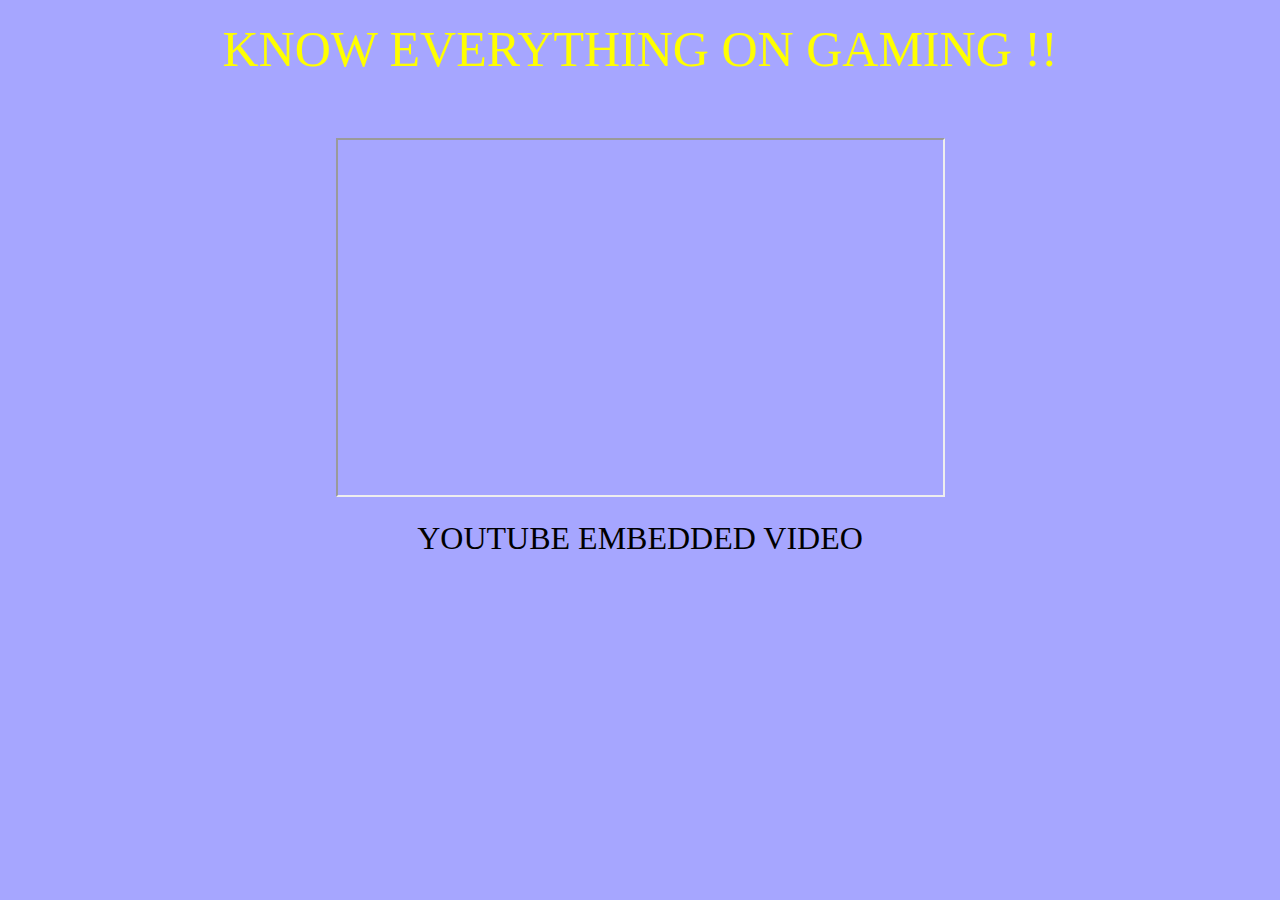
<file: about.html>
<!DOCTYPE html>
<html lang="en">
<head>
    <meta charset="UTF-8">
    <meta name="viewport" content="width=device-width, initial-scale=1.0">
    <title>Document</title>
    <link rel="stylesheet" href="style2.css">
    <div class="heading">KNOW EVERYTHING ON GAMING !!</div>
</head>
<body>
    <div>
        <iframe
            width="605"
            height="355"
            src="https://www.youtube.com/embed/jmQ2Lyk6pUQ?si=o9ub-7nPL4mYsgd_" 
            title="Know Your Games"
            frameborder="10px"
            allow="accelerometer; autoplay; clipboard-write; encrypted-media; gyroscope; picture-in-picture; web-share"
            referrerpolicy="strict-origin-when-cross-origin" allowfullscreen>
        </iframe>
        <div class="desc">YOUTUBE EMBEDDED VIDEO</div>
    </div>
</body>
</html>
</file>
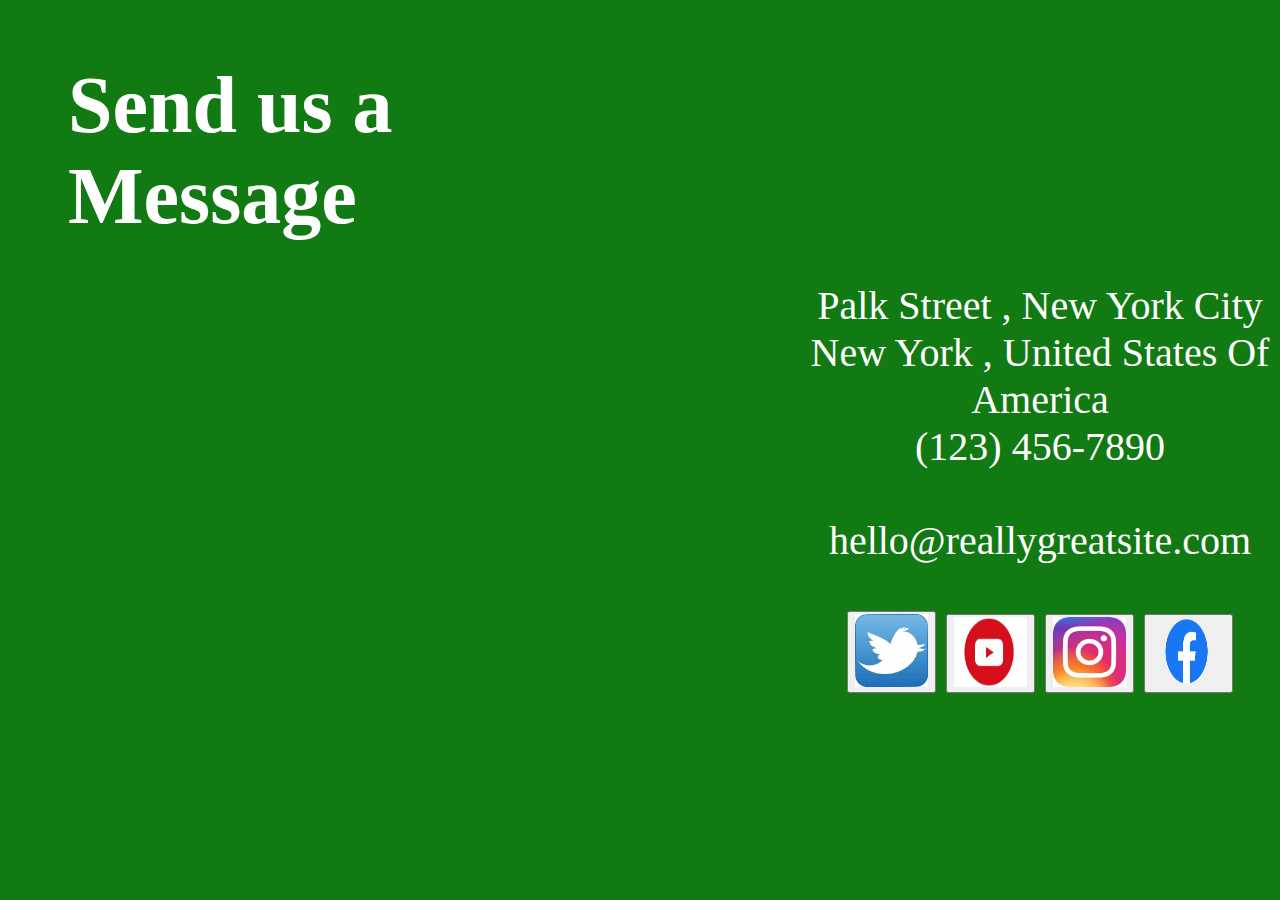
<file: contacts.html>
<!DOCTYPE html>
<html lang="en">
<head>
    <meta charset="UTF-8">
    <meta name="viewport" content="width=device-width, initial-scale=1.0">
    <title>Document</title>
    <link rel="stylesheet" href="style5.css">
    <h1> Send us a </h1>
    <h2> Message </h2>
</head>
<body>
    <div class="l">
        <div> Palk Street , New York City </div>
        <div> New York , United States Of America </div>
        <div> (123) 456-7890 </div>
        <br>
        <div> hello@reallygreatsite.com</div>
        <br>
        <div class="img">
            <button class="b"><a href="https://x.com/"><image src="Twitter.jpeg" width="73 height=70"></image></a> </button>
            <button class="b"><a href="https://www.youtube.com/"><image src="Youtube.jpeg" width="73" height="70"></image></a> </button>
            <button class="b"><a href="https://www.instagram.com/"><image src="Instagram.jpeg" width="73" height="70"></image></a> </button>
            <button class="b"><a href="https://www.facebook.com/"><image src="facebook.png" width="73" height="70"></image></a> </button>
        </div>
    </div>
</body>
</html>
</file>
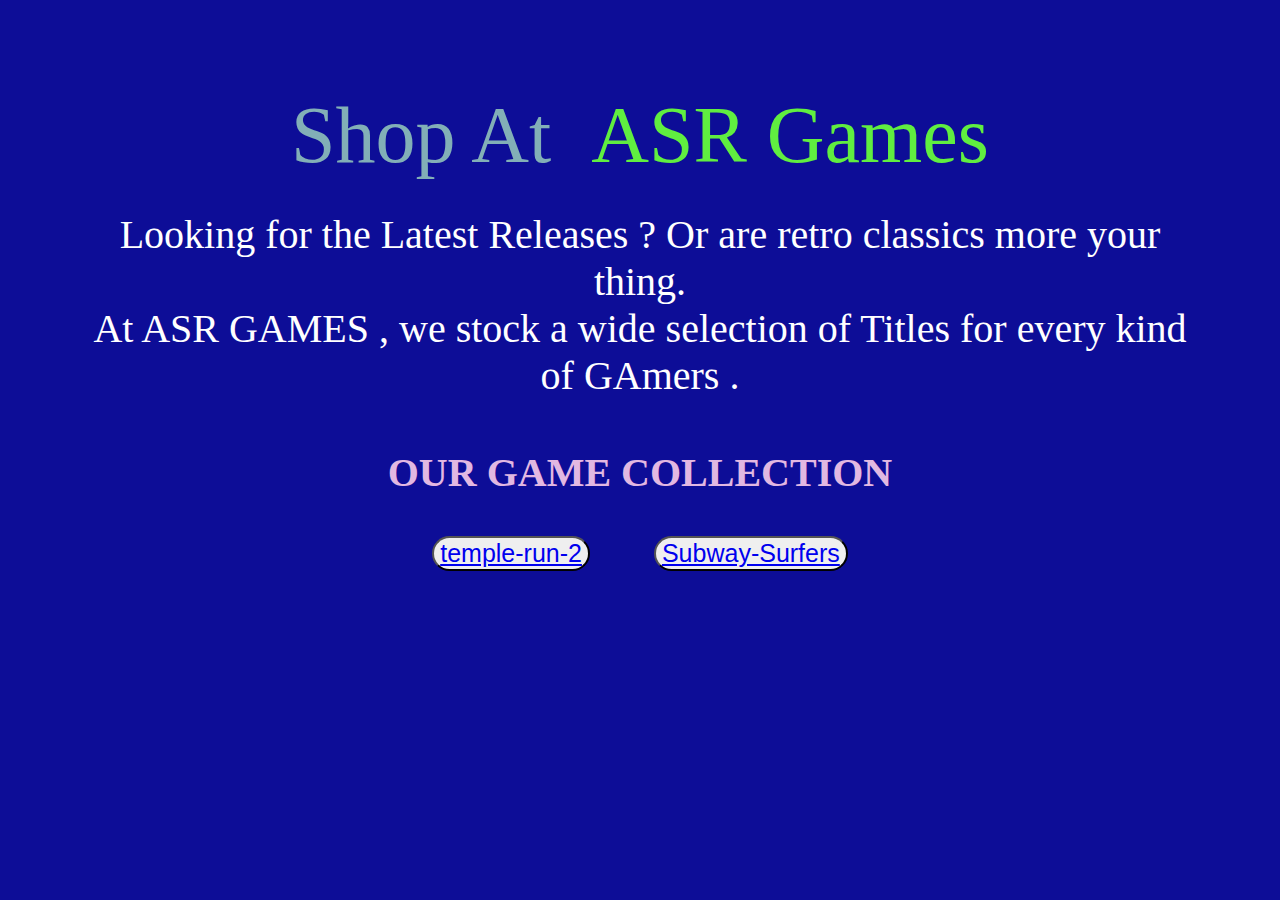
<file: games.html>
<!DOCTYPE html>
<html lang="en">
<head>
    <meta charset="UTF-8">
    <meta name="viewport" content="width=device-width, initial-scale=1.0">
    <title>Document</title>
    <link rel="stylesheet"  href="style1.css">
    <div class="id">
        <div class="id1">Shop At</div>
        <div class="id3">ASR Games</div>
    </div>
    <div class="id2">Looking for the Latest Releases ? Or are retro classics more your thing.</div>
    <div class="id4"> At ASR GAMES , we stock a wide selection of Titles for every kind of GAmers .
    </div>
    <div class="id5">OUR GAME COLLECTION</div>
</head>
<body>
    <button class="one" ><a href="https://poki.com/en/g/temple-run-2">temple-run-2</a></button>
    <button class="two" ><a href="https://poki.com/en/g/subway-surfers">Subway-Surfers</a></button>
</body>
</html>
</file>
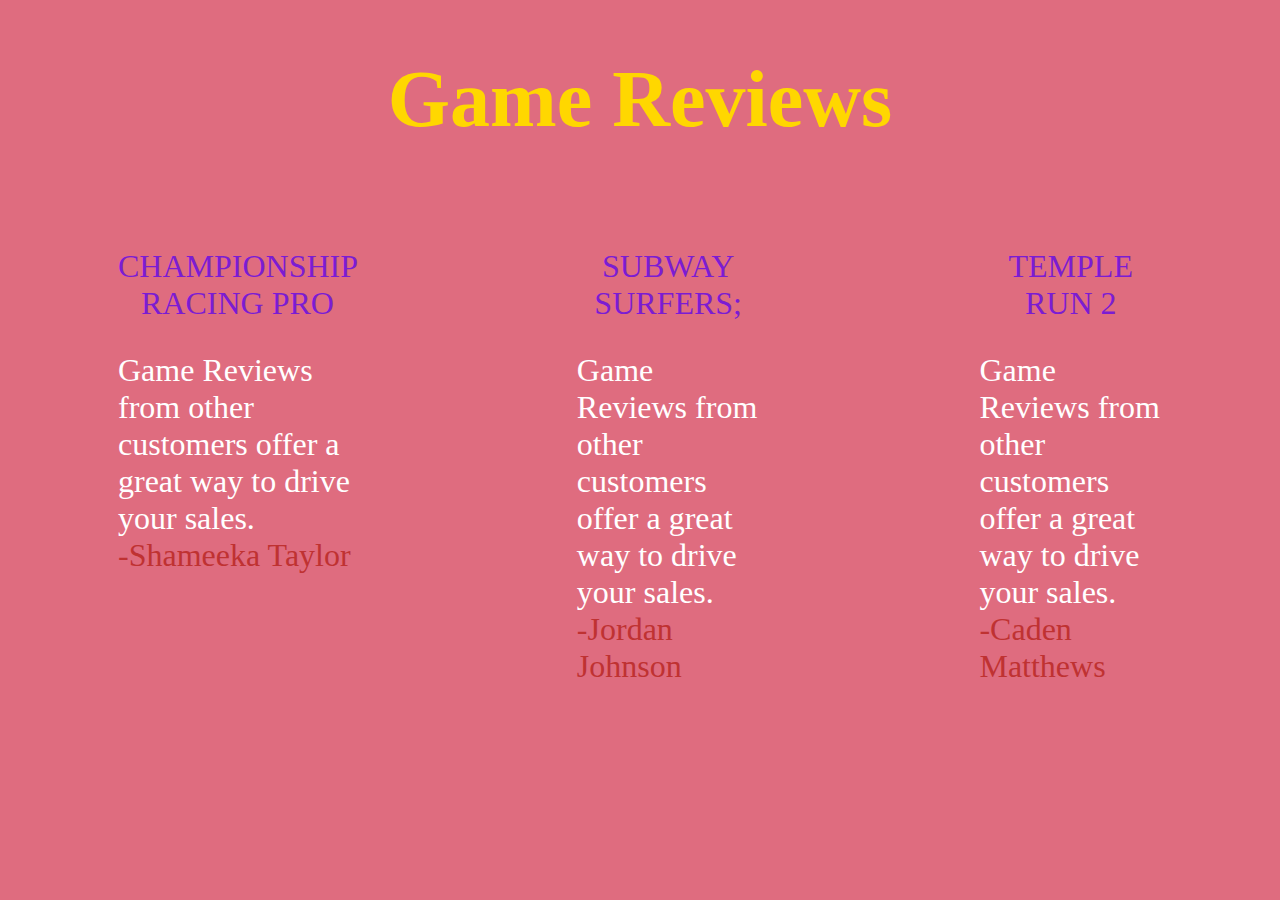
<file: reviews.html>
<!DOCTYPE html>
<html lang="en">
<head>
    <meta charset="UTF-8">
    <meta name="viewport" content="width=device-width, initial-scale=1.0">
    <title>Document</title>
    <link rel="stylesheet" href="style3.css">
    <h1>Game Reviews</h1>
</head>
<body>
    <div class="zero">
        <div class="one">
            <div class="l">
                CHAMPIONSHIP RACING PRO 
            </div>
            <div>
                Game Reviews from other customers offer a great way to drive your sales.<div class="m"> -Shameeka Taylor </div>
            </div>
        </div>
        <div class="two">
            <div class="l">
                SUBWAY SURFERS; 
            </div>
            <div>
                Game Reviews from other customers offer a great way to drive your sales.<div class="m"> -Jordan Johnson </div>
            </div>
        </div>
        <div class="three">
            <div class="l">
                TEMPLE RUN 2 
            </div>
            <div>
                Game Reviews from other customers offer a great way to drive your sales.<div class="m"> -Caden Matthews </div>
            </div>
        </div>
    </div>
</body>
</html>
</file>
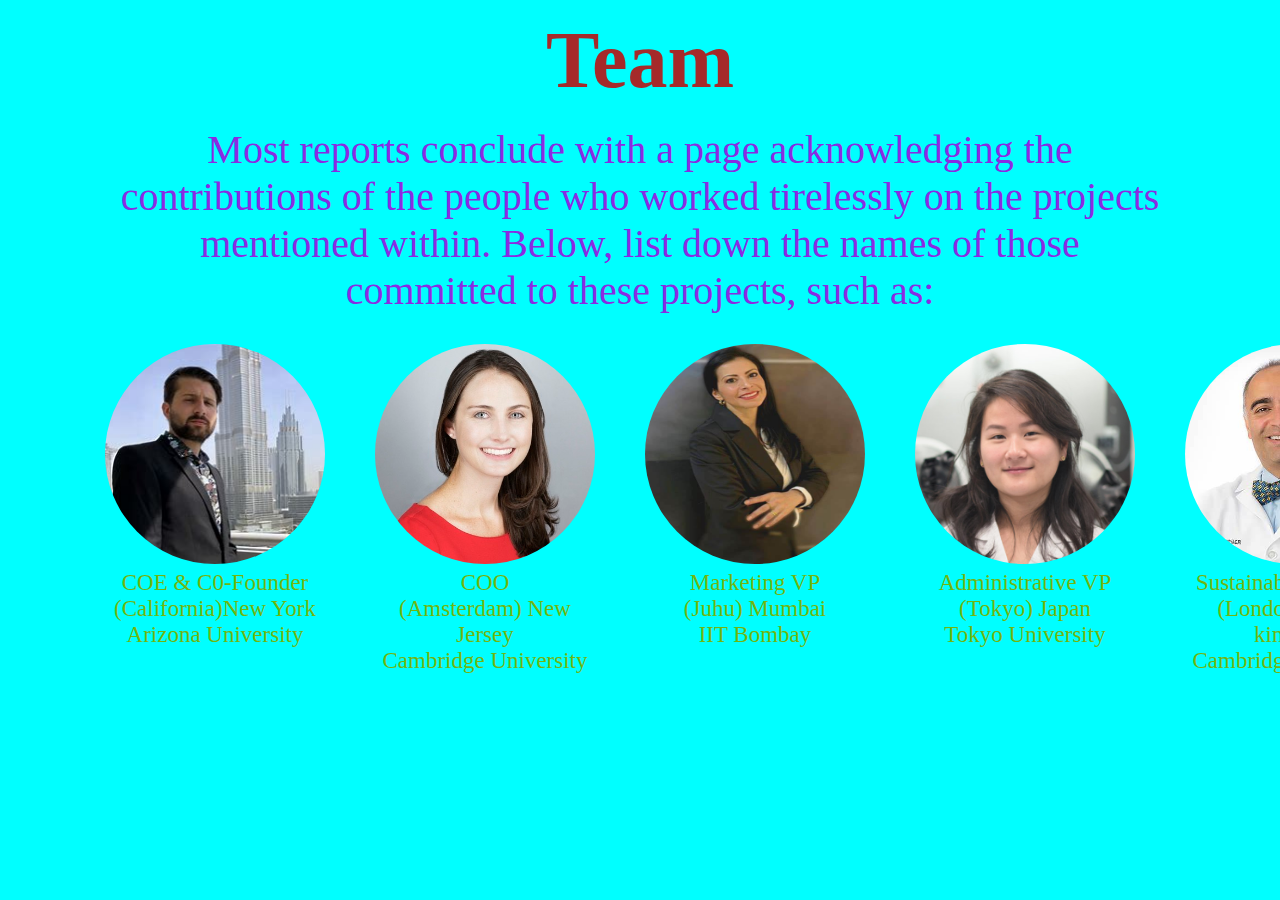
<file: team.html>
<!DOCTYPE html>
<html lang="en">
<head>
    <meta charset="UTF-8">
    <meta name="viewport" content="width=device-width, initial-scale=1.0">
    <title>team</title>
    <link rel="stylesheet" href="style4.css">
    <h1>Team</h1>
    <div class="top">Most reports conclude with a page acknowledging the contributions of the
        people who worked tirelessly on the projects mentioned within. Below, list
        down the names of those committed to these projects, such as:</div>
</head>
<body>
    <div class="main">
        <div class="one">
            <image class="img" src="ELLIOT STERLING.jpeg" width="220" height="220"></image>
            <div>COE & C0-Founder</div>
            <div>(California)New York</div>
            <div>Arizona University</div>
        </div>
        <div class="two">
            <image class="img" src="carlyferris.jpg" width="220" height="220"></image>
            <div> COO </div>
            <div> (Amsterdam) New Jersey</div>
            <div> Cambridge University</div>
        </div>
        <div class="three">
            <image class="img" src="ingrid correa.jpeg" width="220" height="220"></image>
            <div> Marketing VP </div>
            <div> (Juhu) Mumbai </div>
            <div> IIT Bombay </div>
        </div>
        <div class="four">
            <image class="img" src="Yunhui-Lin.png" width="220" height="220"></image>
            <div> Administrative VP </div>
            <div> (Tokyo) Japan </div>
            <div> Tokyo University </div>
        </div>
        <div class="five">
            <image class="img" src="MURAD NASER.jpeg" width="220" height="220"></image>
            <div> Sustainability Officer </div>
            <div> (London) United kingdom </div>
            <div> Cambridge University </div>
        </div>
    </div>
</body>
</html>
</file>
<file: style2.css>
head,body{
    background-color: rgba(0, 0, 255, 0.348);
}
div{
    margin-top: 60px;
    text-align: center;
    font-size: xx-large;
}
.heading{
    font-size: 50px;
    margin-top: 20px;
    color: yellow;
}
.desc{
    margin-top: 15px;
    color:black;
}
</file>
<file: style5.css>
head,body{
    background-color: rgb(18, 122, 18);
}
h1,h2{
    margin-left: 60px;
    text-align:left;
    font-size: 80px;
    margin-bottom:0px;
    color: white;
}
.l{
    margin-top: 40px;
}
h1{
    margin-top: 60px;
}
h2{
    margin-top: 0px;
    margin-bottom: 30px;
}
div{
    margin-left: 400px;
    text-align: center;
    font-size: 40px;
    color:white;
}
</file>
<file: style1.css>
head,body{
    background-color: rgb(13, 13, 151);
}
.id{
    display: flex;
    justify-content: center;
    font-size: 80px;
    
}
.id1{
    margin-right: 20px;
    margin-top:10px;
    color:#82afb7;
}
.id3{
    margin-top: 10px;
    margin-left: 20px;
    color:rgb(96, 238, 64);
}
.id2{
    color: white;
    text-align:center;
    margin-top: 30px;
    font-size: 40px;
}
.id4{
    text-align:center;
    font-size: 40px;
    color:white;
}
.id5{
    margin-top: 50px;
    text-align:center;
    font-size: 40px;
    color:rgb(226, 184, 226);
    font-weight: 600;
}
body{
    margin: 80px;
    text-align: center;
}
.one,.two{
    margin-top: 40px;
    font-size: 25px;
    border-radius: 25px;
}
.one{
    margin-right:30px;
}
.two{
    margin-left: 30px;
}
.one,.two {
    transition: background-color 0.3s ease, color 0.3s ease, transform 0.3s ease;
}

.one:hover,.two:hover {
    background-color: #0056b3;
    color: #fff5e6;
    transform: scale(1.4); 
}
</file>
<file: style3.css>
head,body{
    background-color: rgb(223, 108, 127);
    margin-top: 0;
    padding: 0;
}
h1{
    display:block;
    text-align: center;
    font-size: 80px;
    color:#FFD700;
}
.zero{
    display:flex;
}
.one,.two,.three{
    margin-top: 50px;
    margin-left: 110px;
    margin-right: 110px;
    font-size: xx-large;
    text-align: left;
    color:white
}
.l{
    margin-bottom: 30px;
    text-align: center;
    color: rgb(123, 28, 211);
}
.m{
    color:rgb(191, 50, 50);
}
</file>
<file: style4.css>
body,head{
    background-color: aqua;
    margin:0;
    padding: 0;
}
h1{
    margin-top: 15px;
    margin-bottom: 10px;
    text-align: center;
    font-size: 80px;
    color: brown;
}
.main{
    display: flex;
    text-align: center;
    margin-left: 80px;
    margin-top: 30px;
}
.img{
    border-radius: 50%;
}
.top{
    margin-top: 20px;
    margin-left: 120px;
    margin-right: 120px;
    text-align: center;
    font-size: 40px;
    color: blueviolet;
}
.one,.two,.three,.four,.five{
    text-align: center;
    padding-left: 25px;
    padding-right: 25px;
    font-size: 23px;
    font-family: Cambria, Cochin, Georgia, Times, 'Times New Roman', serif;
    font-weight: 200;
    color:rgb(114, 181, 14);
}
</file>
